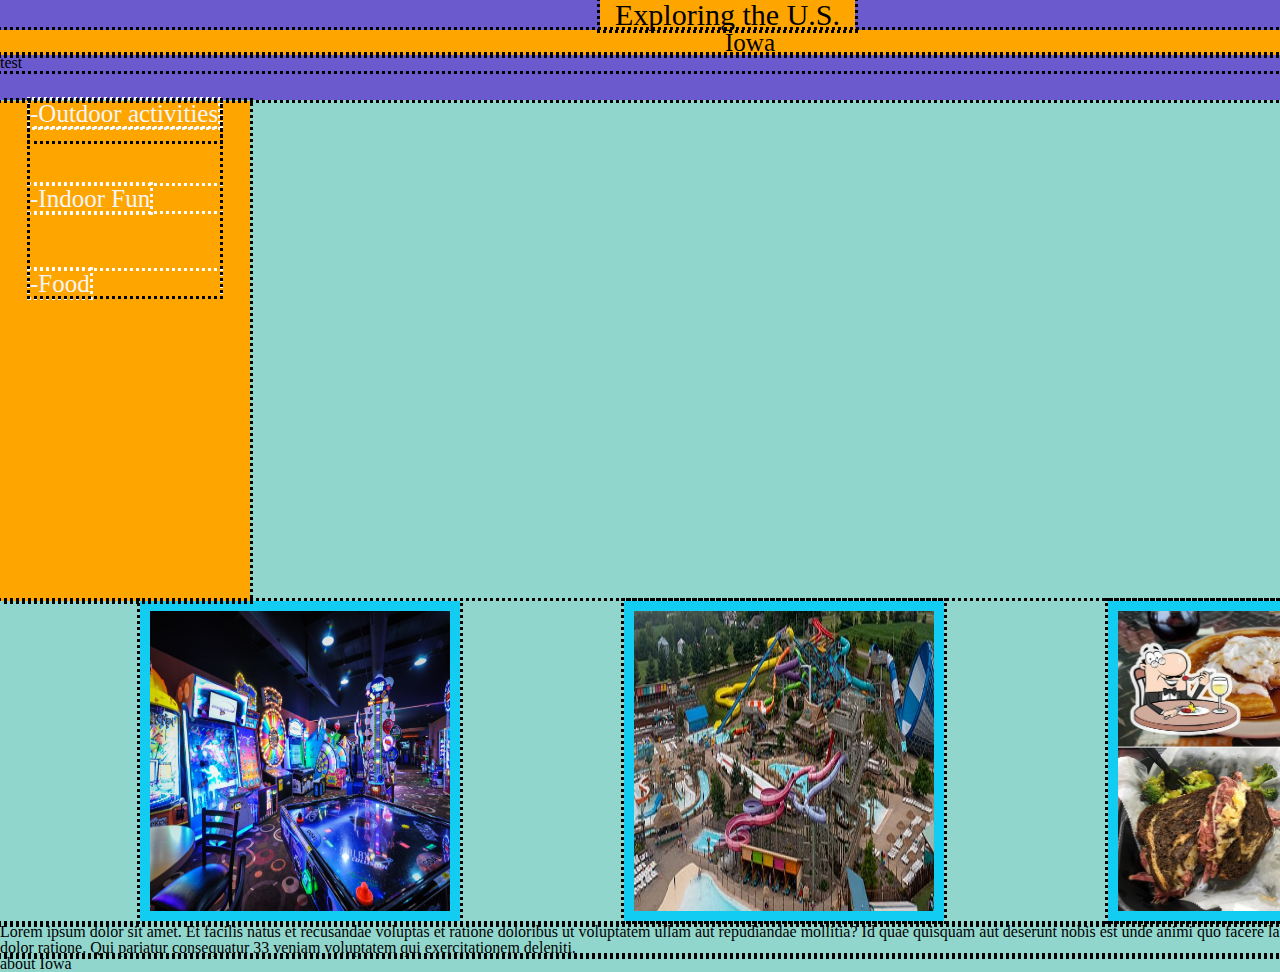
<file: index.html>
<!DOCTYPE html>

<html>
  <head>
    <title>exploring the US</title>
   
    <!-- reset the default browser styles  -->
    <link rel="stylesheet" href="css/reset.css" />
    <!-- our styles  -->
    <link rel="stylesheet" href="css/main.css" />
    <script src="js/app.js"></script>
  </head>

  <body>
    <header>
      <h1>Exploring the U.S.</h1>
      <h2>Iowa</h2>
      <h3> test</h3>
    </header>

    <aside>
      <ul>
        <div id="imageSection">
          <li><a href="outdoor activities.html">-Outdoor activities</a></li>
          <li><a href="indoor fun.html">-Indoor Fun</a></li>
          <li><a href="food.html">-Food</a></li>
        </div>
      </ul>
    </aside>
    <main>
      <div class="mypics">
        <img
          src="images/sparetime.jpg"
          alt="sparetime"
          width="300"
          height="300"
        />
        <img
          src="images/lostisland.jpg"
          alt="LostIsland"
          width="300"
          height="300"
        />
        <img src="images/diner.jpg" alt="food" width="300" height="300" />
      </div>

      <p>
        Lorem ipsum dolor sit amet. Et facilis natus et recusandae voluptas et
        ratione doloribus ut voluptatem ullam aut repudiandae mollitia? Id quae
        quisquam aut deserunt nobis est unde animi quo facere labore ut nesciunt
        doloremque est dolor ratione. Qui pariatur consequatur 33 veniam
        voluptatem qui exercitationem deleniti.
      </p>
    </main>

    <footer>about Iowa</footer>
   
  </body>
</html>
</file>
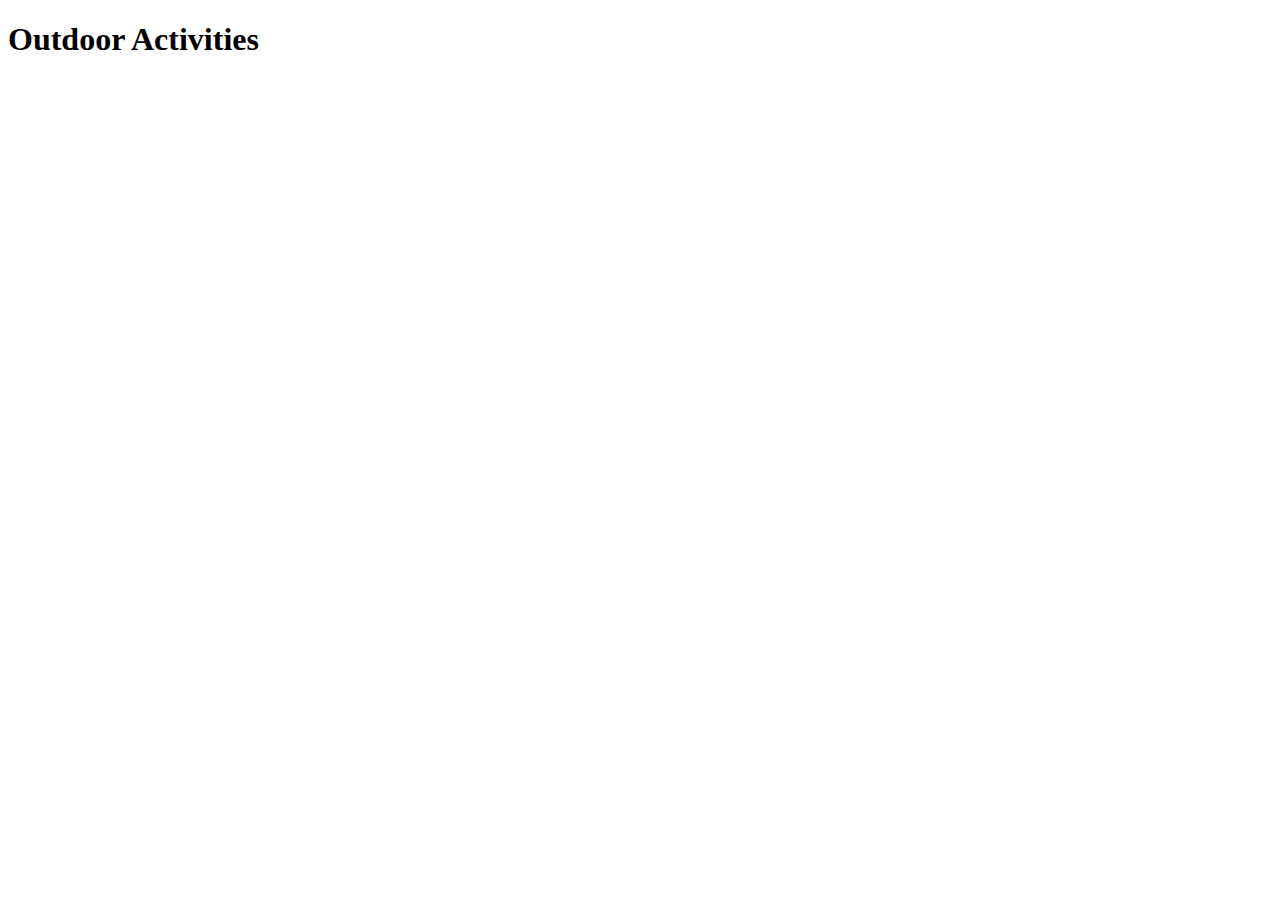
<file: outdoor activities.html>
<!DOCTYPE html>


<html>

<head>
    <meta charset="utf-8">
    <meta http-equiv="X-UA-Compatible" content="IE=edge">
    <title></title>
    <meta name="description" content="">
    <meta name="viewport" content="width=device-width, initial-scale=1">
    <link rel="stylesheet" href="">
</head>

<h1>Outdoor Activities</h1>




<body>


    <script src="" async defer></script>
</body>

</html>
</file>
<file: css/main.css>
* {
  outline: dotted;
}

body {
  width: 1500px;
  background-color: rgb(145, 214, 205);
  margin: 0 auto;

}

header {
  background-color: slateblue;
  height: 100px;
}

h1 {
  background-color: orange;
  color: black;
  font-size: 30px;
  text-align: center;
  margin-left: 600px;
  margin-right: 645px;
  margin-top: 300;
}

h2 {
  background-color: orange;
  color: black;
  font-size: 25px;
  text-align: center;

}

aside {
  background-color: orange;
  margin-top: 0px;
  height: 500px;
  width: 250px;
 
}

ul {
  margin-left: 30px;
  margin-right: 30px;
  margin-top: 1px;
  margin-bottom: 100px;
  padding-left: 0px;
  height: 40px;
}
 li {
  margin-bottom: 60px;
  font-size: 25px;
  color: white;

 }
 li

 a {
  text-decoration: none;
  color: whitesmoke;
}
 
 .mypics img {
  margin-left: 100px;
  margin-right: 60px;
  padding: 10px;
  background-color: rgb(18, 204, 241);
}

.mypics img:first-child{
  margin-left:140px;
}
</file>
